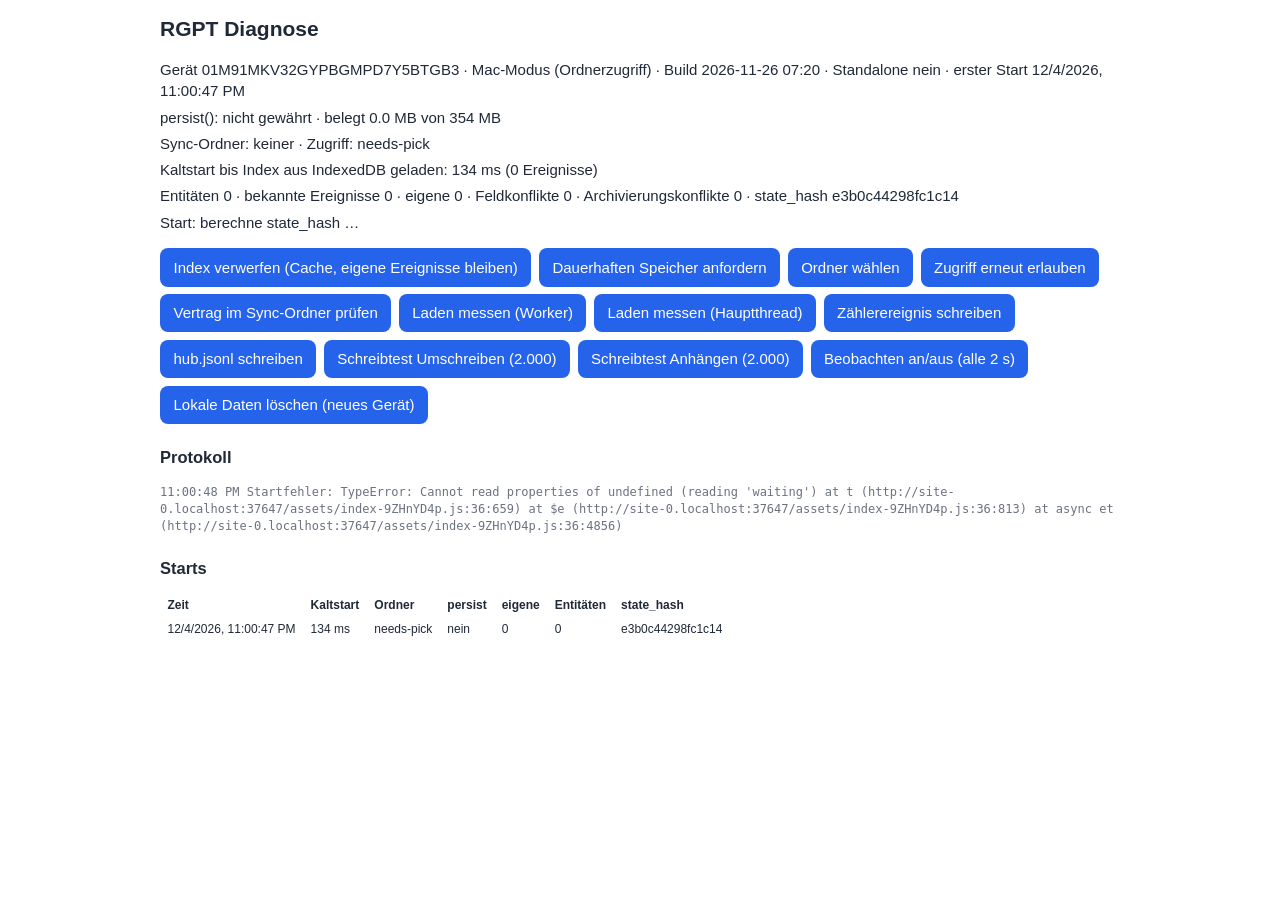
<file: index.html>
<!doctype html>
<html lang="de">
	<head>
		<meta http-equiv="Content-Security-Policy" content="default-src 'self'; script-src 'self'; worker-src 'self'; style-src 'self'; img-src 'self' data:; connect-src 'none'; manifest-src 'self'; base-uri 'self'; form-action 'none'" />
		<meta charset="utf-8" />
		<meta name="viewport" content="width=device-width, initial-scale=1, viewport-fit=cover" />
		<title>RGPT Diagnose</title>
		<link rel="manifest" href="./manifest.webmanifest" />
		<link rel="apple-touch-icon" href="./icon-180.png" />
		<meta name="apple-mobile-web-app-capable" content="yes" />
		<meta name="theme-color" content="#2563eb" />
		<script type="module" crossorigin src="./assets/index-9ZHnYD4p.js"></script>
		<link rel="stylesheet" crossorigin href="./assets/index-UaFO880i.css">
	</head>
	<body>
		<main>
			<h1>RGPT Diagnose</h1>
			<p id="update" class="note" hidden></p>
			<p id="device"></p>
			<p id="storage"></p>
			<p id="folder"></p>
			<p id="cold"></p>
			<p id="sync"></p>
			<p id="state"></p>
			<p id="progress">Skript lädt … (bleibt nur dieser Text stehen, wurde das Skript nicht geladen)</p>
			<div id="actions" class="actions"></div>
			<p id="confirm" class="note" hidden></p>
			<h2>Protokoll</h2>
			<ul id="log"></ul>
			<h2>Starts</h2>
			<div class="scroll">
				<table id="starts">
					<thead>
						<tr><th>Zeit</th><th>Kaltstart</th><th>Ordner</th><th>persist</th><th>eigene</th><th>Entitäten</th><th>state_hash</th></tr>
					</thead>
					<tbody></tbody>
				</table>
			</div>
		</main>
	</body>
</html>
</file>
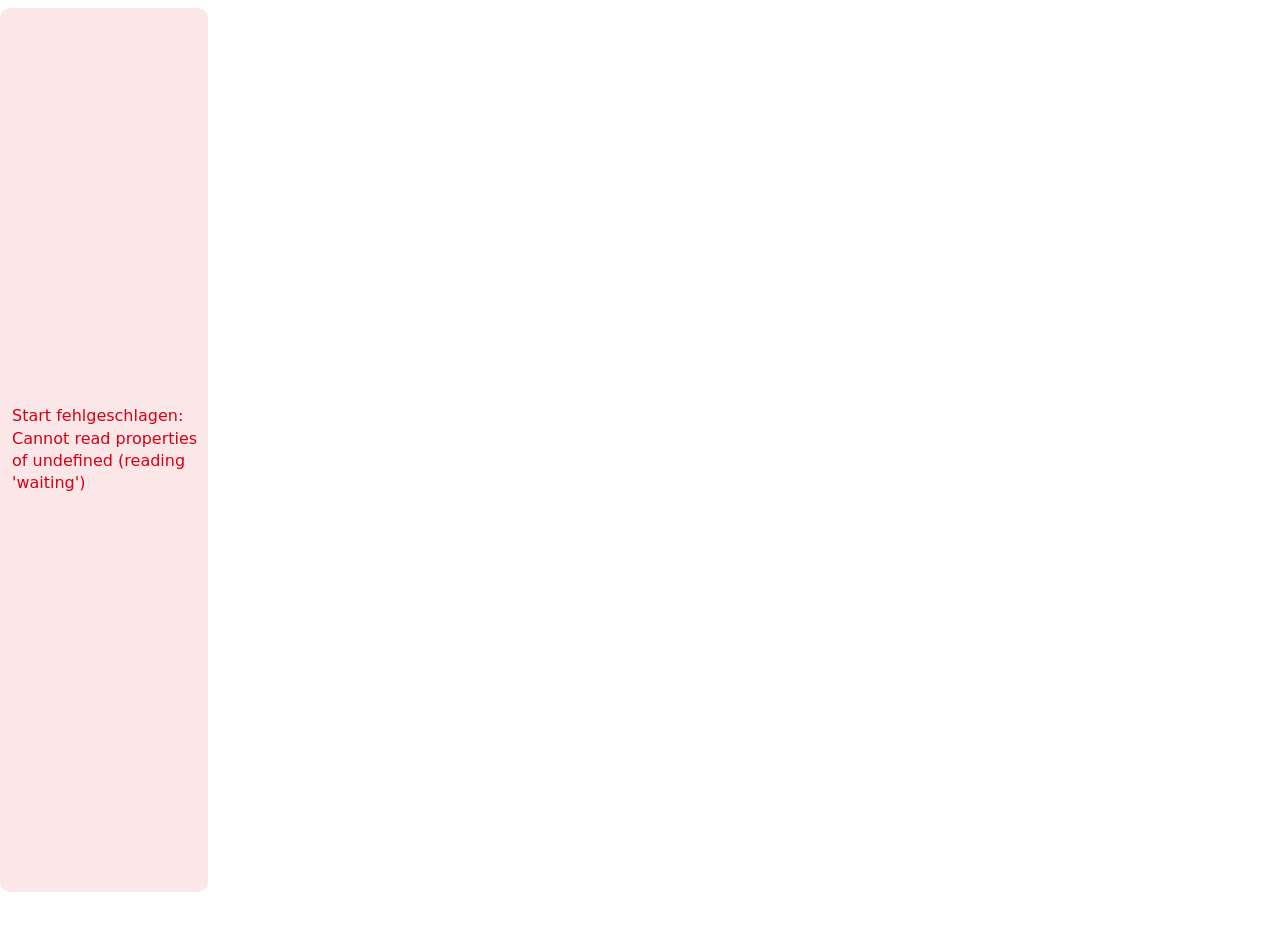
<file: app/index.html>
<!doctype html>
<html lang="de">
	<head>
		<meta http-equiv="Content-Security-Policy" content="default-src 'self'; script-src 'self'; worker-src 'self'; style-src 'self'; img-src 'self' data:; connect-src 'none'; manifest-src 'self'; base-uri 'self'; form-action 'none'" />
		<meta charset="utf-8" />
		<meta name="viewport" content="width=device-width, initial-scale=1, viewport-fit=cover" />
		<title>RGPT</title>
		<link rel="manifest" href="./manifest.webmanifest" />
		<link rel="apple-touch-icon" href="./icon-180.png" />
		<meta name="apple-mobile-web-app-capable" content="yes" />
		<meta name="apple-mobile-web-app-title" content="RGPT" />
		<meta name="theme-color" content="#007aff" />
		<script type="module" crossorigin src="./assets/index-MxKBLbZm.js"></script>
		<link rel="stylesheet" crossorigin href="./assets/index-AYBlgsoe.css">
	</head>
	<body>
		<a class="skip" href="#main">Zum Inhalt</a>
		<p id="update" class="notice info" hidden></p>
		<div id="app"><p>RGPT lädt …</p></div>
		<footer id="build"></footer>
	</body>
</html>
</file>
<file: assets/index-UaFO880i.css>
:root{--lightningcss-light:initial;--lightningcss-dark: ;color-scheme:light dark;--bg:#fff;--fg:#1f2937;--muted:#6b7280;--accent:#2563eb;--note:#fef3c7;font:15px/1.45 -apple-system,BlinkMacSystemFont,Segoe UI,sans-serif}@media (prefers-color-scheme:dark){:root{--lightningcss-light: ;--lightningcss-dark:initial;--bg:#111827;--fg:#e5e7eb;--muted:#9ca3af;--note:#78350f}}body{background:var(--bg);color:var(--fg);padding:env(safe-area-inset-top) 16px env(safe-area-inset-bottom);margin:0}main{max-width:960px;margin:0 auto}h1{font-size:1.4rem}h2{margin-top:1.5rem;font-size:1.1rem}p{overflow-wrap:anywhere;margin:.3rem 0}.note{background:var(--note);border-radius:6px;padding:.5rem .75rem}.actions{flex-wrap:wrap;gap:.5rem;margin:1rem 0;display:flex}button{font:inherit;background:var(--accent);color:#fff;border:0;border-radius:8px;padding:.55rem .9rem}button:disabled{opacity:.5}#log{color:var(--muted);overflow-wrap:anywhere;padding:0;font:12px/1.4 ui-monospace,Menlo,monospace;list-style:none}.scroll{overflow-x:auto}table{border-collapse:collapse;font-size:12px}td,th{text-align:left;white-space:nowrap;padding:.2rem .5rem}
</file>
<file: app/assets/index-AYBlgsoe.css>
:root{--bg:#fff;--bg2:#f2f2f7;--bg-elev:#fff;--fg:#000;--muted:#6e6e73;--line:#e5e5ea;--accent:#007aff;--warn:#c93400;--error:#d70015;--ok:#248a3d;--fill:color-mix(in srgb, var(--accent) 12%, transparent);--hover:color-mix(in srgb, var(--fg) 6%, transparent);--lightningcss-light:initial;--lightningcss-dark: ;color-scheme:light dark;-webkit-text-size-adjust:100%;font-family:-apple-system,BlinkMacSystemFont,SF Pro Text,system-ui,sans-serif;line-height:1.4}@media (prefers-color-scheme:dark){:root{--lightningcss-light: ;--lightningcss-dark:initial;--bg:#000;--bg2:#1c1c1e;--bg-elev:#2c2c2e;--fg:#fff;--muted:#98989f;--line:#38383a;--accent:#0a84ff;--warn:#ff9f0a;--error:#ff453a;--ok:#30d158}}*{box-sizing:border-box}body{color:var(--fg);background:var(--bg);padding:env(safe-area-inset-top) env(safe-area-inset-right) env(safe-area-inset-bottom) env(safe-area-inset-left);margin:0}h2{margin:.25rem 0 .5rem;font-size:1.6rem;font-weight:700}h3{margin:1rem 0 .4rem;font-size:1.1rem}a{color:var(--accent)}button:focus-visible,input:focus-visible,select:focus-visible,textarea:focus-visible,a:focus-visible{outline:3px solid color-mix(in srgb, var(--accent) 50%, transparent);outline-offset:1px}button{font:inherit;background:var(--fill);min-height:1.875rem;color:var(--accent);cursor:pointer;border:none;border-radius:8px;padding:.3rem .7rem;font-size:.9375rem;line-height:1.25}button:hover{background:color-mix(in srgb, var(--accent) 18%, transparent)}button.primary{background:var(--accent);color:#fff}button.primary:hover{background:color-mix(in srgb, var(--accent) 88%, #000)}button.danger{color:var(--error);background:color-mix(in srgb, var(--error) 10%, transparent)}button.plain,button.link{min-height:0;color:var(--accent);background:0 0;padding:0}button.link{text-align:left;font-weight:600}button.icon{width:1.875rem;height:1.875rem;min-height:0;color:var(--muted);background:0 0;border-radius:6px;flex:none;place-items:center;padding:0;display:inline-grid;position:relative}button.icon:hover{background:var(--hover)}button.icon.on{color:var(--accent);background:var(--fill)}@media (pointer:coarse){button.icon:after{content:"";position:absolute;inset:-.4rem -.15rem}}button.icon.attention:before{content:"";background:var(--warn);border-radius:50%;width:7px;height:7px;position:absolute;top:3px;right:3px}.badge-wrap{display:inline-flex;position:relative}.badge-wrap .count{background:var(--accent);color:#fff;text-align:center;pointer-events:none;border-radius:999px;min-width:1rem;padding:0 .25rem;font-size:.65rem;line-height:1rem;position:absolute;top:-3px;right:-5px}input,select,textarea{font:inherit;border:1px solid var(--line);background:var(--bg);color:inherit;border-radius:8px;max-width:100%;min-height:2.25rem;padding:.35rem .55rem}input[type=checkbox]{min-height:0;accent-color:var(--accent)}textarea{width:100%;min-height:4rem}label{color:var(--muted);margin-top:.5rem;font-size:.85rem;display:block}label.inline{align-items:center;gap:.3rem;margin:0;display:inline-flex}.row{flex-wrap:wrap;align-items:center;gap:.5rem;display:flex}.spacer{flex:1}.muted{color:var(--muted)}.badge{border:1px solid var(--line);color:var(--muted);vertical-align:.1em;border-radius:999px;padding:.05rem .45rem;font-size:.75rem;line-height:1.3;display:inline-block}.badge.warn{border-color:var(--warn);color:var(--warn)}.badge.error{border-color:var(--error);color:var(--error)}.badge.ok{border-color:var(--ok);color:var(--ok)}.notice{background:var(--bg2);border-radius:10px;align-items:center;gap:.5rem;margin:.5rem 0;padding:.4rem .4rem .4rem .75rem;display:flex}.notice[hidden]{display:none}.notice .icon{margin-left:auto}.notice.warn{color:var(--warn);background:color-mix(in srgb, var(--warn) 10%, var(--bg))}.notice.error{color:var(--error);background:color-mix(in srgb, var(--error) 10%, var(--bg))}ul.items{margin:0;padding:0;list-style:none}ul.items>li{border-bottom:1px solid var(--line);padding:.5rem 0}.skip{position:absolute;left:-999px}.skip:focus{background:var(--accent);color:#fff;z-index:40;padding:.4rem;top:.5rem;left:.5rem}footer{color:var(--muted);padding:1rem;font-size:.75rem}details>summary{cursor:pointer}.view-head{flex-wrap:wrap;align-items:center;gap:.5rem .75rem;margin-bottom:.5rem;display:flex}.view-head h2{margin:0}.search input[type=search]{width:100%}.search form[role=search]{margin-bottom:.75rem}.focus-note{margin:0 0 .5rem;font-size:.85rem}.icon-svg{width:1.25rem;height:1.25rem;-webkit-mask:var(--icon) center / contain no-repeat;-webkit-mask:var(--icon) center / contain no-repeat;mask:var(--icon) center / contain no-repeat;background-color:currentColor;flex:none;display:inline-block}.i-menu{--icon:url("data:image/svg+xml,%3Csvg xmlns='http://www.w3.org/2000/svg' viewBox='0 0 24 24' fill='none' stroke='black' stroke-width='1.75' stroke-linecap='round' stroke-linejoin='round'%3E%3Cpath d='M4 6h16M4 12h16M4 18h16'/%3E%3C/svg%3E")}.i-edit{--icon:url("data:image/svg+xml,%3Csvg xmlns='http://www.w3.org/2000/svg' viewBox='0 0 24 24' fill='none' stroke='black' stroke-width='1.75' stroke-linecap='round' stroke-linejoin='round'%3E%3Cpath d='M4 20h4L19 9l-4-4L4 16v4zM14 6l4 4'/%3E%3C/svg%3E")}.i-more{--icon:url("data:image/svg+xml,%3Csvg xmlns='http://www.w3.org/2000/svg' viewBox='0 0 24 24' fill='none' stroke='black' stroke-width='3' stroke-linecap='round' stroke-linejoin='round'%3E%3Cpath d='M5 12h.01M12 12h.01M19 12h.01'/%3E%3C/svg%3E")}.i-right{--icon:url("data:image/svg+xml,%3Csvg xmlns='http://www.w3.org/2000/svg' viewBox='0 0 24 24' fill='none' stroke='black' stroke-width='1.75' stroke-linecap='round' stroke-linejoin='round'%3E%3Cpath d='M9 6l6 6-6 6'/%3E%3C/svg%3E")}.i-down{--icon:url("data:image/svg+xml,%3Csvg xmlns='http://www.w3.org/2000/svg' viewBox='0 0 24 24' fill='none' stroke='black' stroke-width='1.75' stroke-linecap='round' stroke-linejoin='round'%3E%3Cpath d='M6 9l6 6 6-6'/%3E%3C/svg%3E")}.i-up{--icon:url("data:image/svg+xml,%3Csvg xmlns='http://www.w3.org/2000/svg' viewBox='0 0 24 24' fill='none' stroke='black' stroke-width='1.75' stroke-linecap='round' stroke-linejoin='round'%3E%3Cpath d='M12 19V5M6 11l6-6 6 6'/%3E%3C/svg%3E")}.i-arrowDown{--icon:url("data:image/svg+xml,%3Csvg xmlns='http://www.w3.org/2000/svg' viewBox='0 0 24 24' fill='none' stroke='black' stroke-width='1.75' stroke-linecap='round' stroke-linejoin='round'%3E%3Cpath d='M12 5v14M6 13l6 6 6-6'/%3E%3C/svg%3E")}.i-import{--icon:url("data:image/svg+xml,%3Csvg xmlns='http://www.w3.org/2000/svg' viewBox='0 0 24 24' fill='none' stroke='black' stroke-width='1.75' stroke-linecap='round' stroke-linejoin='round'%3E%3Cpath d='M12 3v12M7 10l5 5 5-5M4 17v3h16v-3'/%3E%3C/svg%3E")}.i-export{--icon:url("data:image/svg+xml,%3Csvg xmlns='http://www.w3.org/2000/svg' viewBox='0 0 24 24' fill='none' stroke='black' stroke-width='1.75' stroke-linecap='round' stroke-linejoin='round'%3E%3Cpath d='M12 15V3M7 8l5-5 5 5M4 14v6h16v-6'/%3E%3C/svg%3E")}.i-eye{--icon:url("data:image/svg+xml,%3Csvg xmlns='http://www.w3.org/2000/svg' viewBox='0 0 24 24' fill='none' stroke='black' stroke-width='1.75' stroke-linecap='round' stroke-linejoin='round'%3E%3Cpath d='M2 12s3.5-7 10-7 10 7 10 7-3.5 7-10 7S2 12 2 12zM12 9a3 3 0 1 0 0 6 3 3 0 1 0 0-6z'/%3E%3C/svg%3E")}.i-eyeOff{--icon:url("data:image/svg+xml,%3Csvg xmlns='http://www.w3.org/2000/svg' viewBox='0 0 24 24' fill='none' stroke='black' stroke-width='1.75' stroke-linecap='round' stroke-linejoin='round'%3E%3Cpath d='M2 12s3.5-7 10-7 10 7 10 7-3.5 7-10 7S2 12 2 12zM12 9a3 3 0 1 0 0 6 3 3 0 1 0 0-6zM3 3l18 18'/%3E%3C/svg%3E")}.i-archive{--icon:url("data:image/svg+xml,%3Csvg xmlns='http://www.w3.org/2000/svg' viewBox='0 0 24 24' fill='none' stroke='black' stroke-width='1.75' stroke-linecap='round' stroke-linejoin='round'%3E%3Cpath d='M3 4h18v4H3zM5 8v12h14V8M10 12h4'/%3E%3C/svg%3E")}.i-restore{--icon:url("data:image/svg+xml,%3Csvg xmlns='http://www.w3.org/2000/svg' viewBox='0 0 24 24' fill='none' stroke='black' stroke-width='1.75' stroke-linecap='round' stroke-linejoin='round'%3E%3Cpath d='M3 12a9 9 0 1 0 3-6.7M3 4v5h5'/%3E%3C/svg%3E")}.i-close{--icon:url("data:image/svg+xml,%3Csvg xmlns='http://www.w3.org/2000/svg' viewBox='0 0 24 24' fill='none' stroke='black' stroke-width='1.75' stroke-linecap='round' stroke-linejoin='round'%3E%3Cpath d='M6 6l12 12M18 6L6 18'/%3E%3C/svg%3E")}.i-plus{--icon:url("data:image/svg+xml,%3Csvg xmlns='http://www.w3.org/2000/svg' viewBox='0 0 24 24' fill='none' stroke='black' stroke-width='1.75' stroke-linecap='round' stroke-linejoin='round'%3E%3Cpath d='M12 5v14M5 12h14'/%3E%3C/svg%3E")}.i-external{--icon:url("data:image/svg+xml,%3Csvg xmlns='http://www.w3.org/2000/svg' viewBox='0 0 24 24' fill='none' stroke='black' stroke-width='1.75' stroke-linecap='round' stroke-linejoin='round'%3E%3Cpath d='M14 4h6v6M20 4l-9 9M18 14v6H4V6h6'/%3E%3C/svg%3E")}.menu{z-index:30;visibility:hidden;background:var(--bg-elev);border:1px solid var(--line);border-radius:12px;min-width:14rem;padding:.3rem;display:grid;position:absolute;top:0;left:0;box-shadow:0 10px 30px #0000002e}.menu.placed{visibility:visible}.menu [role=menuitem]{min-height:2.5rem;color:var(--fg);text-align:left;white-space:nowrap;background:0 0;align-items:center;gap:.6rem;padding:.4rem .6rem;font-size:1rem;display:flex}.menu [role=menuitem]:hover,.menu [role=menuitem]:focus-visible{background:var(--hover);outline:none}.menu [role=menuitem].danger{color:var(--error)}.menu .icon-svg{color:var(--muted)}.menu .danger .icon-svg{color:var(--error)}.icon-space{width:1.25rem}.tree,.children{margin:0;padding:0;list-style:none}.children{border-left:1px solid var(--line);margin-left:.9rem;padding-left:.6rem}.node-head{border-radius:8px;align-items:flex-start;gap:.15rem;padding:.1rem .1rem .1rem 0;display:flex}.node-head:hover{background:var(--hover)}.toggle-space{flex:none;width:1.875rem}.node-text{overflow-wrap:anywhere;flex:1;min-width:0;padding:.3rem 0;line-height:1.3}.node-text>.badge,.node-text>.next{margin-left:.35rem}.kind{letter-spacing:.03em;text-transform:uppercase;color:var(--muted);font-size:.68rem;font-weight:600}.node-area>.node-head .title{font-size:1.05rem}.node-actions{flex:none;gap:.1rem;display:flex}.node.archived .title{color:var(--muted);text-decoration:line-through}li.add{padding:.25rem 0}.entity-form{background:var(--bg2);border-radius:12px;gap:.25rem;margin:.5rem 0;padding:.75rem 1rem 1rem;display:grid}.entity-form .field input,.entity-form .field select,.entity-form .field textarea{width:100%}.entity-form>.row{margin-top:.75rem}.detail{background:var(--bg2);border-radius:12px;margin:.5rem 0;padding:.75rem 1rem}.detail h3{margin-top:0}.detail form.next-action input{flex:1;min-width:12rem}form.next-action label{width:100%}.row.filters label{margin:0}.slot{border-top:1px solid var(--line);margin-top:.75rem}.assign button{background:var(--bg2);min-height:1.6rem;color:var(--fg);padding:.2rem .55rem;font-size:.85rem}.assign button.on{background:var(--accent);color:#fff}.dialog{border:2px solid var(--warn);border-radius:12px;margin:.75rem 0;padding:.75rem}.inbox-capture{flex-wrap:nowrap;align-items:flex-end;margin:0 0 1rem}#inbox-new{resize:vertical;flex:1;min-width:0}.inbox-item .transcript{margin:0 0 .25rem;font-size:1.05rem}.inbox-item.empty .transcript{color:var(--muted)}table.devices{border-collapse:collapse;width:100%;font-size:.85rem}table.devices th,table.devices td{border-bottom:1px solid var(--line);text-align:left;vertical-align:top;padding:.3rem}tr.diverged td{color:var(--error);background:color-mix(in srgb, var(--error) 8%, transparent)}.mono{font-family:ui-monospace,Menlo,monospace}.steps{padding-left:1.4rem}.step{margin:.35rem 0}.step.current>button.link{font-weight:800}.step.done>button.link,.step.skipped>button.link{color:var(--muted)}.step-body{border-left:3px solid var(--accent);margin:.4rem 0;padding:.25rem .75rem}.inline-form{margin-left:.5rem;display:inline-flex}#app{grid-template-columns:minmax(0,1fr);min-height:100vh;display:grid}.sidebar{z-index:20;width:min(17rem,80vw);padding:calc(env(safe-area-inset-top) + .5rem) .5rem 1rem;background:var(--bg2);border-right:1px solid var(--line);visibility:hidden;transition:transform .2s,visibility .2s;position:fixed;inset:0 auto 0 0;overflow-y:auto;transform:translate(-100%)}.nav-open .sidebar{visibility:visible;transform:none}.backdrop{display:none}.nav-open .backdrop{z-index:15;background:#0000004d;display:block;position:fixed;inset:0}.brand{padding:.4rem .6rem .6rem;font-size:1.05rem;font-weight:700}nav ul{gap:2px;margin:0;padding:0;list-style:none;display:grid}nav a{color:inherit;border-radius:8px;align-items:center;gap:.4rem;padding:.45rem .6rem;text-decoration:none;display:flex}nav a:hover{background:var(--hover)}nav a[aria-current=page]{background:var(--accent);color:#fff}nav a[aria-current=page] .badge{color:#fff;border-color:#fff}.content{min-width:0}.toolbar{z-index:10;background:color-mix(in srgb, var(--bg) 85%, transparent);-webkit-backdrop-filter:saturate(180%)blur(12px);border-bottom:1px solid var(--line);align-items:center;gap:.25rem;min-height:2.75rem;padding:.25rem .5rem;display:flex;position:sticky;top:0}.toolbar-items{align-items:center;gap:.25rem;min-width:0;display:flex}.toolbar button.icon{color:var(--accent)}.toolbar .sync{color:var(--muted);white-space:nowrap;text-overflow:ellipsis;margin-right:.25rem;font-size:.8rem;display:none;overflow:hidden}.sync.warn{color:var(--warn)}.sync.error{color:var(--error)}.sync-alert{border-bottom:1px solid var(--line);margin:0;padding:.4rem 1rem;font-size:.85rem}.sync-alert.warn{color:var(--warn);background:color-mix(in srgb, var(--warn) 8%, transparent)}.sync-alert.error{color:var(--error);background:color-mix(in srgb, var(--error) 8%, transparent)}.notices{padding:0 1rem}main{padding:.75rem 1rem 2rem}main:focus{outline:none}@media (min-width:40rem){.toolbar .sync{display:inline}}@media (min-width:52rem){#app{grid-template-columns:13rem minmax(0,1fr)}.sidebar{visibility:visible;width:auto;height:100vh;transition:none;position:sticky;top:0;transform:none}.nav-open .backdrop{display:none}#app.nav-collapsed{grid-template-columns:minmax(0,1fr)}#app.nav-collapsed .sidebar{display:none}main{padding:1rem 1.5rem 2rem}}
</file>
